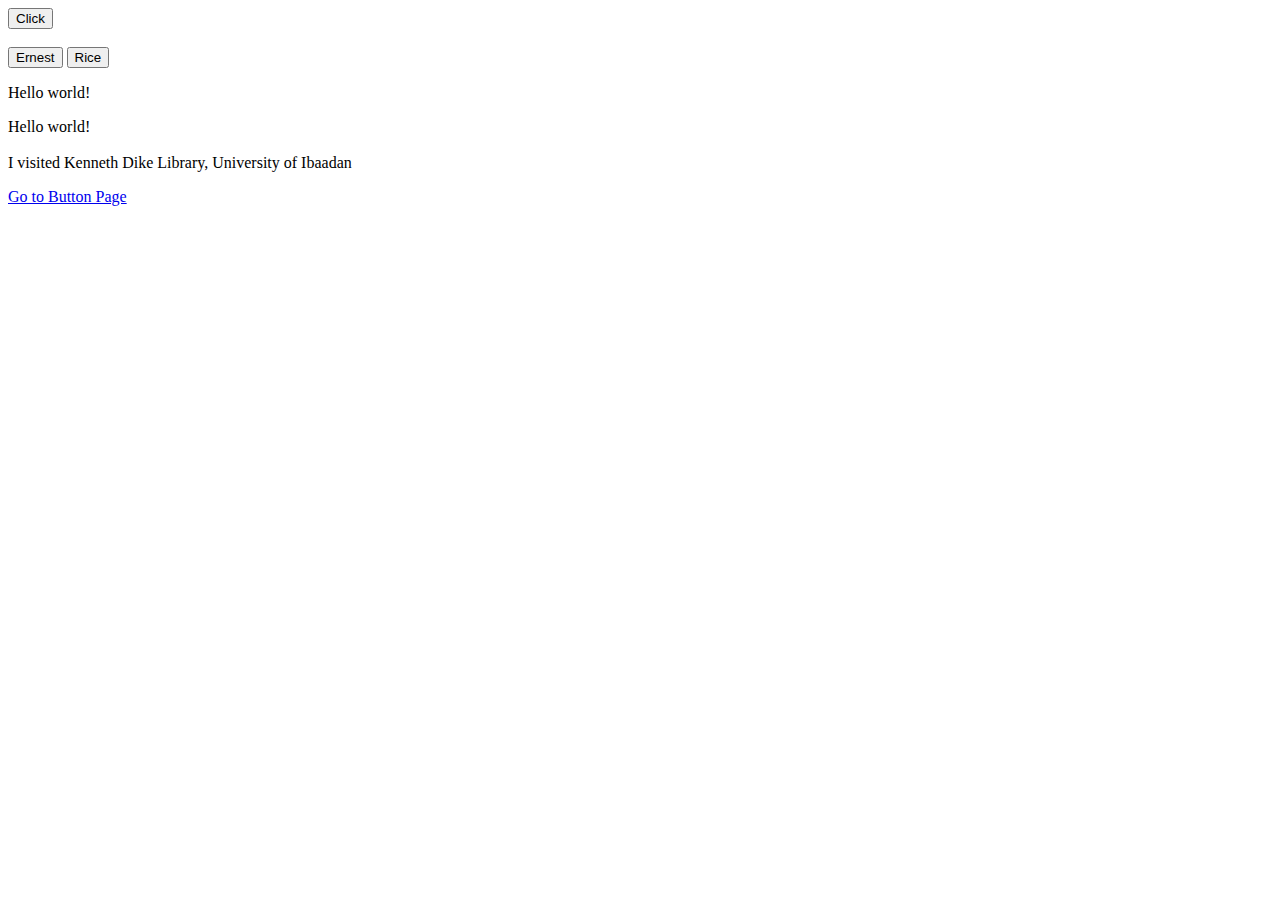
<file: index.html>
<!DOCTYPE html>
<html lang="en">
  <head>
    <meta charset="UTF-8" />
    <meta http-equiv="X-UA-Compatible" content="IE=edge" />
    <meta name="viewport" content="width=device-width, initial-scale=1.0" />
    <title>Learn HTML</title>
  </head>
  <body>
    <button>Click</button>
    <br />
    <br />
    <button>Ernest</button>
    <button>Rice</button>
    <p>Hello world!</p>
    <p>
      Hello world! <br />
      <br />
      I visited Kenneth Dike Library, University of Ibaadan
    </p>
    <a href="/buttons.html">Go to Button Page</a>
  </body>
</html>
</file>
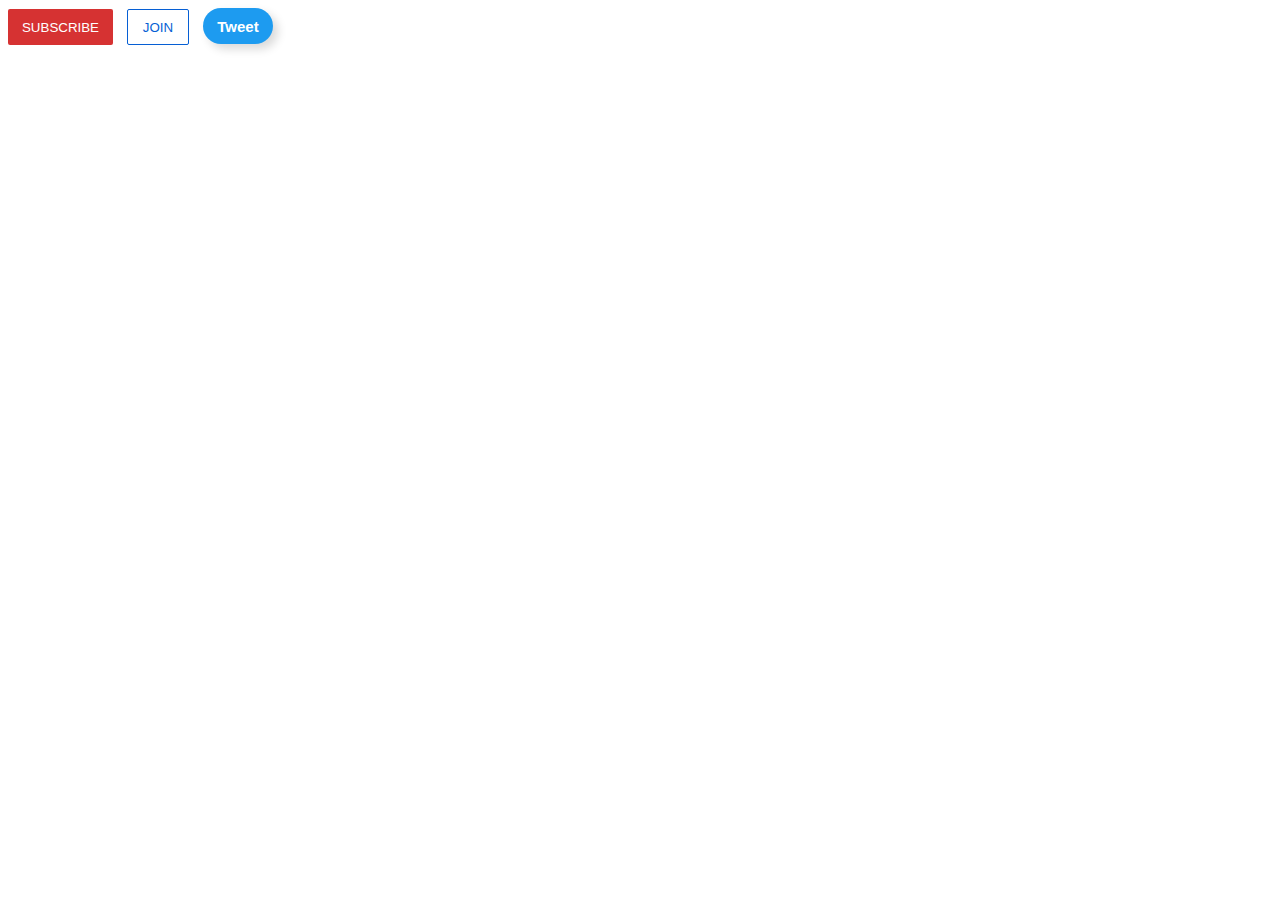
<file: buttons.html>
<!DOCTYPE html>
<html lang="en">
  <head>
    <meta charset="UTF-8" />
    <meta http-equiv="X-UA-Compatible" content="IE=edge" />
    <meta name="viewport" content="width=, initial-scale=1.0" />
    <title>Buttons Design</title>
    <link rel="stylesheet" href="style.css" />
  </head>
  <body class="container-button">
    <button class="subscribe">SUBSCRIBE</button>
    <button class="join">JOIN</button>
    <button class="tweet">Tweet</button>
  </body>
</html>
</file>
<file: style.css>
.subscribe {
  background-color: #d63232;
  color: white;
  border: none;
  height: 36px;
  width: 105px;
  border-radius: 2px;
  cursor: pointer;
  margin-right: 10px;
  transition: opacity 0.15s;
}

.subscribe:hover {
  opacity: 0.8;
}

.subscribe:active {
  opacity: 0.5;
}

.join {
  background-color: white;
  border-color: #065fd4;
  border-style: solid;
  border-width: 1px;
  color: #065fd4;
  height: 36px;
  width: 62px;
  border-radius: 2px;
  cursor: pointer;
  margin-right: 10px;
  transition: background-color  1s;, 
  color: 1s;
}

.join:hover {
  background-color: #065fd4;
  color: white;
}

.join:active {
  opacity: 0.5;
}

.tweet {
  background-color: #1d9bf0;
  color: white;
  border-radius: 18px;
  border: none;
  height: 36px;
  width: 70px;
  font-weight: bold;
  font-size: 15px;
  cursor: pointer;
  box-shadow: 5px 5px 10px rgba(0, 0, 0, 0.15);
}
</file>
